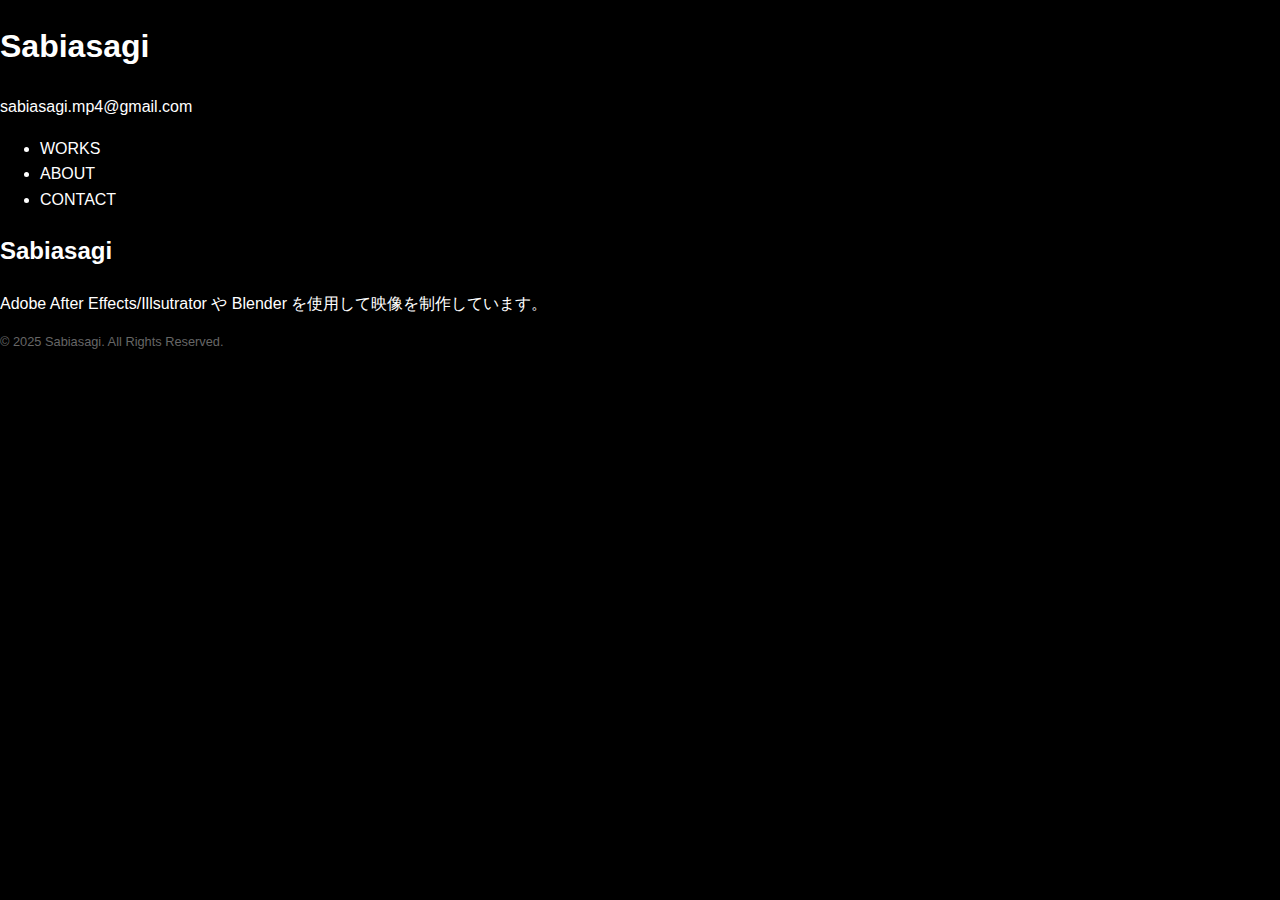
<file: about.html>
<!DOCTYPE html>
<html lang="ja">
<head>
    <meta charset="UTF-8">
    <meta name="viewport" content="width=device-width, initial-scale=1.0">
    <title>ABOUT - Sabiasagi</title>
    <link rel="icon" type="image/png" href="assets/images/favicon.PNG">
    <link rel="stylesheet" href="style.css">
    <link href="https://fonts.googleapis.com/css2?family=IBM+Plex+Sans:wght@300;400;500;700&display=swap" rel="stylesheet">
</head>
<body class="minimal-artistic">

    <header class="site-header">
        <div class="header-content">
            <div class="profile-info">
                <h1 class="name">Sabiasagi</h1>
                <p class="contact-email">sabiasagi.mp4@gmail.com</p>
            </div>
            <nav class="main-nav">
                <ul>
                    <li><a href="index.html" class="nav-link">WORKS</a></li>
                    <li><a href="about.html" class="nav-link">ABOUT</a></li>
                    <li><a href="contact.html" class="nav-link">CONTACT</a></li>
                </ul>
            </nav>
        </div>
    </header>

    <main class="main-container">
        <div class="page-content">
            <h2>Sabiasagi</h2>
            <p>Adobe After Effects/Illsutrator や Blender を使用して映像を制作しています。</p>
        </div>
    </main>

    <footer class="site-footer">
        <p class="footer-text">&copy; 2025 Sabiasagi. All Rights Reserved.</p>
    </footer>
    
</body>
</html>
</file>
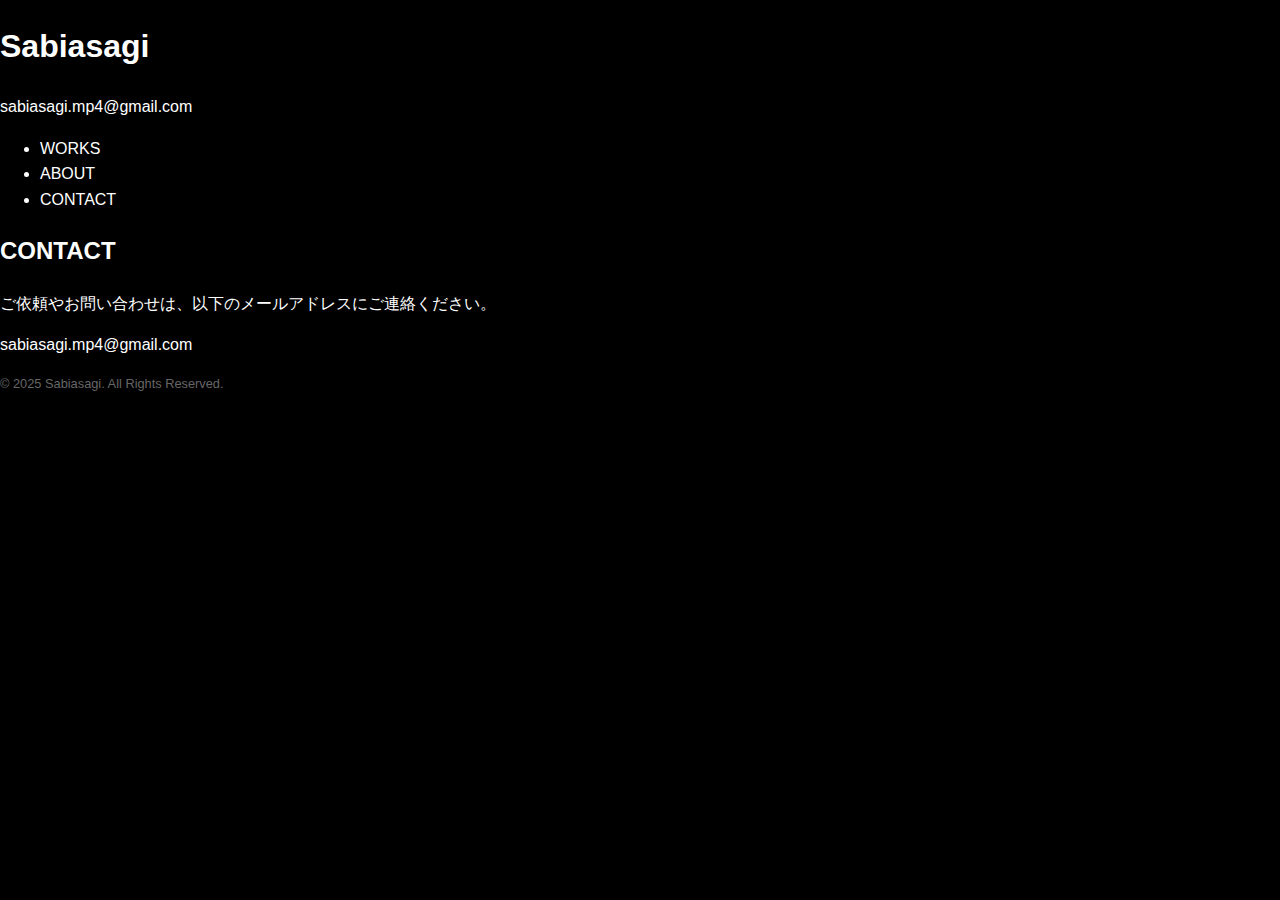
<file: contact.html>
<!DOCTYPE html>
<html lang="ja">
<head>
    <meta charset="UTF-8">
    <meta name="viewport" content="width=device-width, initial-scale=1.0">
    <title>CONTACT - Sabiasagi</title>
    <link rel="icon" type="image/png" href="assets/images/favicon.PNG">
    <link rel="stylesheet" href="style.css">
    <link href="https://fonts.googleapis.com/css2?family=IBM+Plex+Sans:wght@300;400;500;700&display=swap" rel="stylesheet">
</head>
<body class="minimal-artistic">

    <header class="site-header">
        <div class="header-content">
            <div class="profile-info">
                <h1 class="name">Sabiasagi</h1>
                <p class="contact-email">sabiasagi.mp4@gmail.com</p>
            </div>
            <nav class="main-nav">
                <ul>
                    <li><a href="index.html" class="nav-link">WORKS</a></li>
                    <li><a href="about.html" class="nav-link">ABOUT</a></li>
                    <li><a href="contact.html" class="nav-link">CONTACT</a></li>
                </ul>
            </nav>
        </div>
    </header>

    <main class="main-container">
        <div class="page-content">
            <h2>CONTACT</h2>
            <p>ご依頼やお問い合わせは、以下のメールアドレスにご連絡ください。</p>
            <p class="contact-email-large">sabiasagi.mp4@gmail.com</p>
        </div>
    </main>

    <footer class="site-footer">
        <p class="footer-text">&copy; 2025 Sabiasagi. All Rights Reserved.</p>
    </footer>
    
</body>
</html>
</file>
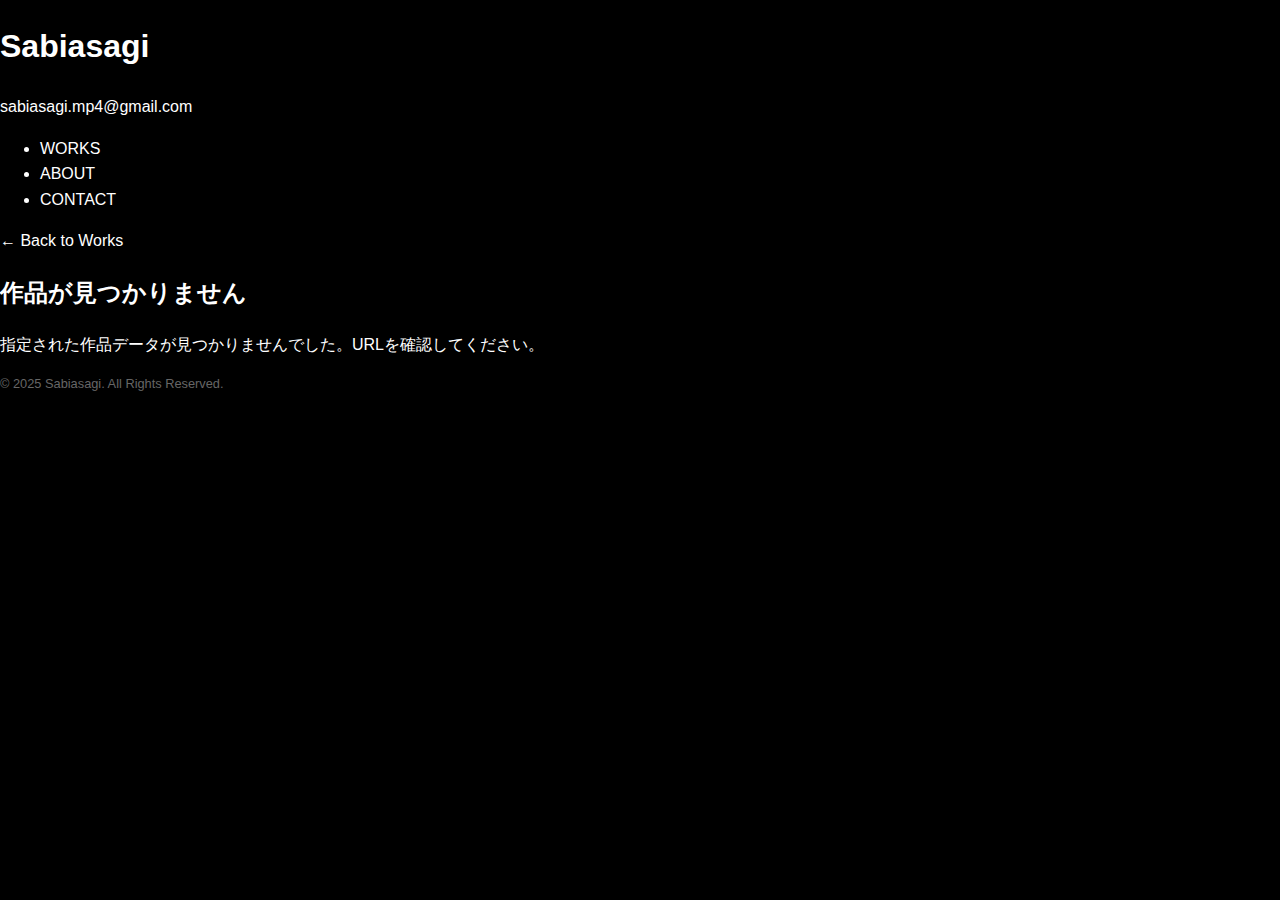
<file: Works/detail.html>
<!DOCTYPE html>
<html lang="ja">
<head>
    <meta charset="UTF-8">
    <meta name="viewport" content="width=device-width, initial-scale=1.0">
    <title>作品詳細 - Sabiasagi</title>
    <link rel="icon" type="image/png" href="../assets/images/favicon.PNG">
    <link rel="stylesheet" href="../style.css">
    <link rel="stylesheet" href="../work-detail.css"> 
    <link href="https://fonts.googleapis.com/css2?family=IBM+Plex+Sans:wght@300;400;500;700&display=swap" rel="stylesheet">
</head>
<body class="minimal-artistic">

    <header class="site-header">
        <div class="header-content">
            <div class="profile-info">
                <h1 class="name">Sabiasagi</h1>
                <p class="contact-email">sabiasagi.mp4@gmail.com</p>
            </div>
            <nav class="main-nav">
                <ul>
                    <li><a href="../index.html" class="nav-link">WORKS</a></li> 
                    <li><a href="#" class="nav-link">ABOUT</a></li>
                    <li><a href="#" class="nav-link">CONTACT</a></li>
                </ul>
            </nav>
        </div>
    </header>

    <main class="main-container work-detail-page">
        <a href="../index.html" class="back-link">&larr; Back to Works</a>

        <div id="work-detail-content">
        </div>
    </main>

    <footer class="site-footer">
        <p class="footer-text">&copy; 2025 Sabiasagi. All Rights Reserved.</p>
    </footer>

    <script src="detail.js"></script>
</body>
</html>
</file>
<file: style.css>
/* リセットと基本設定 */
 {
    box-sizing: border-box;
    /* ドロップシャドウ・角丸を排除するデザインのため、border-radius: 0; を暗黙的に適用 */
}

body {
    font-family: 'Helvetica Neue', Arial, sans-serif;
    margin: 0;
    padding: 0;
    background-color: #000; /* 全体を黒基調に */
    color: #fff; /* テキストは白 */
    line-height: 1.6;
}

/* リンクとタイポグラフィ */
a {
    color: inherit;
    text-decoration: none;
    transition: color 0.3s;
}

a:hover {
    color: #999; /* ホバーで少しグレーに */
}

/* ヘッダーデザイン */
.header {
    width: 100%;
    padding: 25px 50px;
    border-bottom: 1px solid #333; /* 細い区切り線 */
}

.header-inner {
    max-width: 1400px;
    margin: 0 auto;
    display: flex;
    justify-content: space-between;
    align-items: center;
}

.site-title {
    font-size: 2.2rem;
    font-weight: 700;
    letter-spacing: 0.1em; /* 間隔を広くとる */
    margin: 0;
}

.nav-menu .nav-item {
    font-size: 0.9rem;
    margin-left: 30px;
    font-weight: 500;
}

.menu-icon {
    /* ハンバーガーメニューは今回は非表示（モバイル対応時に使用） */
    display: none; 
}

/* メインコンテンツとグリッド */
.main-content {
    max-width: 1400px;
    margin: 0 auto;
    padding: 50px 0;
}

.work-grid {
    display: grid;
    /* 2列のグリッド。カラム幅を柔軟に設定 */
    grid-template-columns: repeat(auto-fit, minmax(450px, 1fr)); 
    gap: 1px; /* グリッド間の境界線を細くする */
    border-top: 1px solid #333;
    border-left: 1px solid #333;
}

/* 作品カードデザイン */
.work-card {
    /* 作品間の仕切り線として機能 */
    border-right: 1px solid #333; 
    border-bottom: 1px solid #333;
    overflow: hidden;
    position: relative;
    display: block;
}

.work-image-container {
    width: 100%;
    height: 400px; /* 高さを強調 */
    position: relative;
    overflow: hidden;
}

.work-card img {
    width: 100%;
    height: 100%;
    object-fit: cover;
    transition: transform 0.5s ease-in-out;
}

/* ホバーエフェクト */
.work-card:hover img {
    transform: scale(1.05); /* ホバーで画像を少し拡大 */
    opacity: 0.8;
}

/* テキストオーバーレイ */
.work-text-overlay {
    position: absolute;
    bottom: 0;
    left: 0;
    right: 0;
    padding: 20px;
    background: linear-gradient(to top, rgba(0, 0, 0, 0.8), rgba(0, 0, 0, 0));
    color: #fff;
}

.work-text-overlay h3 {
    font-size: 1.5rem;
    margin: 0;
    font-weight: 700;
}

.work-text-overlay p {
    font-size: 0.9rem;
    margin: 5px 0 0 0;
    color: #ccc;
    /* 説明文は普段は非表示にしてホバーで出す、というのもアーティスティックな手法です */
}


/* フッターデザイン */
.footer {
    padding: 20px 0;
    text-align: center;
    border-top: 1px solid #333;
}

.footer-text {
    font-size: 0.8rem;
    color: #666;
}

/* style.css の最下部に追加してください */

/* 画像がない場合のスタイル */
.work-image-container.no-image {
    background-color: #0000FF; /* 青色で塗りつぶし */
    /* no-imageの場合は、テキストをより見やすくするために調整しても良い */
    display: flex; /* テキストオーバーレイを中央に配置する場合 */
    align-items: flex-end; /* 下端に寄せる */
    justify-content: flex-start; /* 左端に寄せる */
}
</file>
<file: work-detail.css>
/* work-detail.css (既存のスタイルに追加) */

.detail-main-image {
    width: 100%;
    height: auto;
    margin-bottom: 30px;
}

/* 画像なしの場合のスタイル */
.no-image-detail {
    width: 100%;
    height: 400px; /* 高さを指定 */
    background-color: #0000FF; /* 青色 */
    color: white;
    display: flex;
    align-items: center;
    justify-content: center;
    font-size: 1.5rem;
    font-weight: 700;
}

/* 説明文（Pタグ）のスタイル */
.detail-description {
    font-size: 1.1rem;
    color: #444;
    margin-bottom: 20px;
    /* 改行を反映させたい場合は以下を追加 */
    white-space: pre-wrap; 
}
</file>
